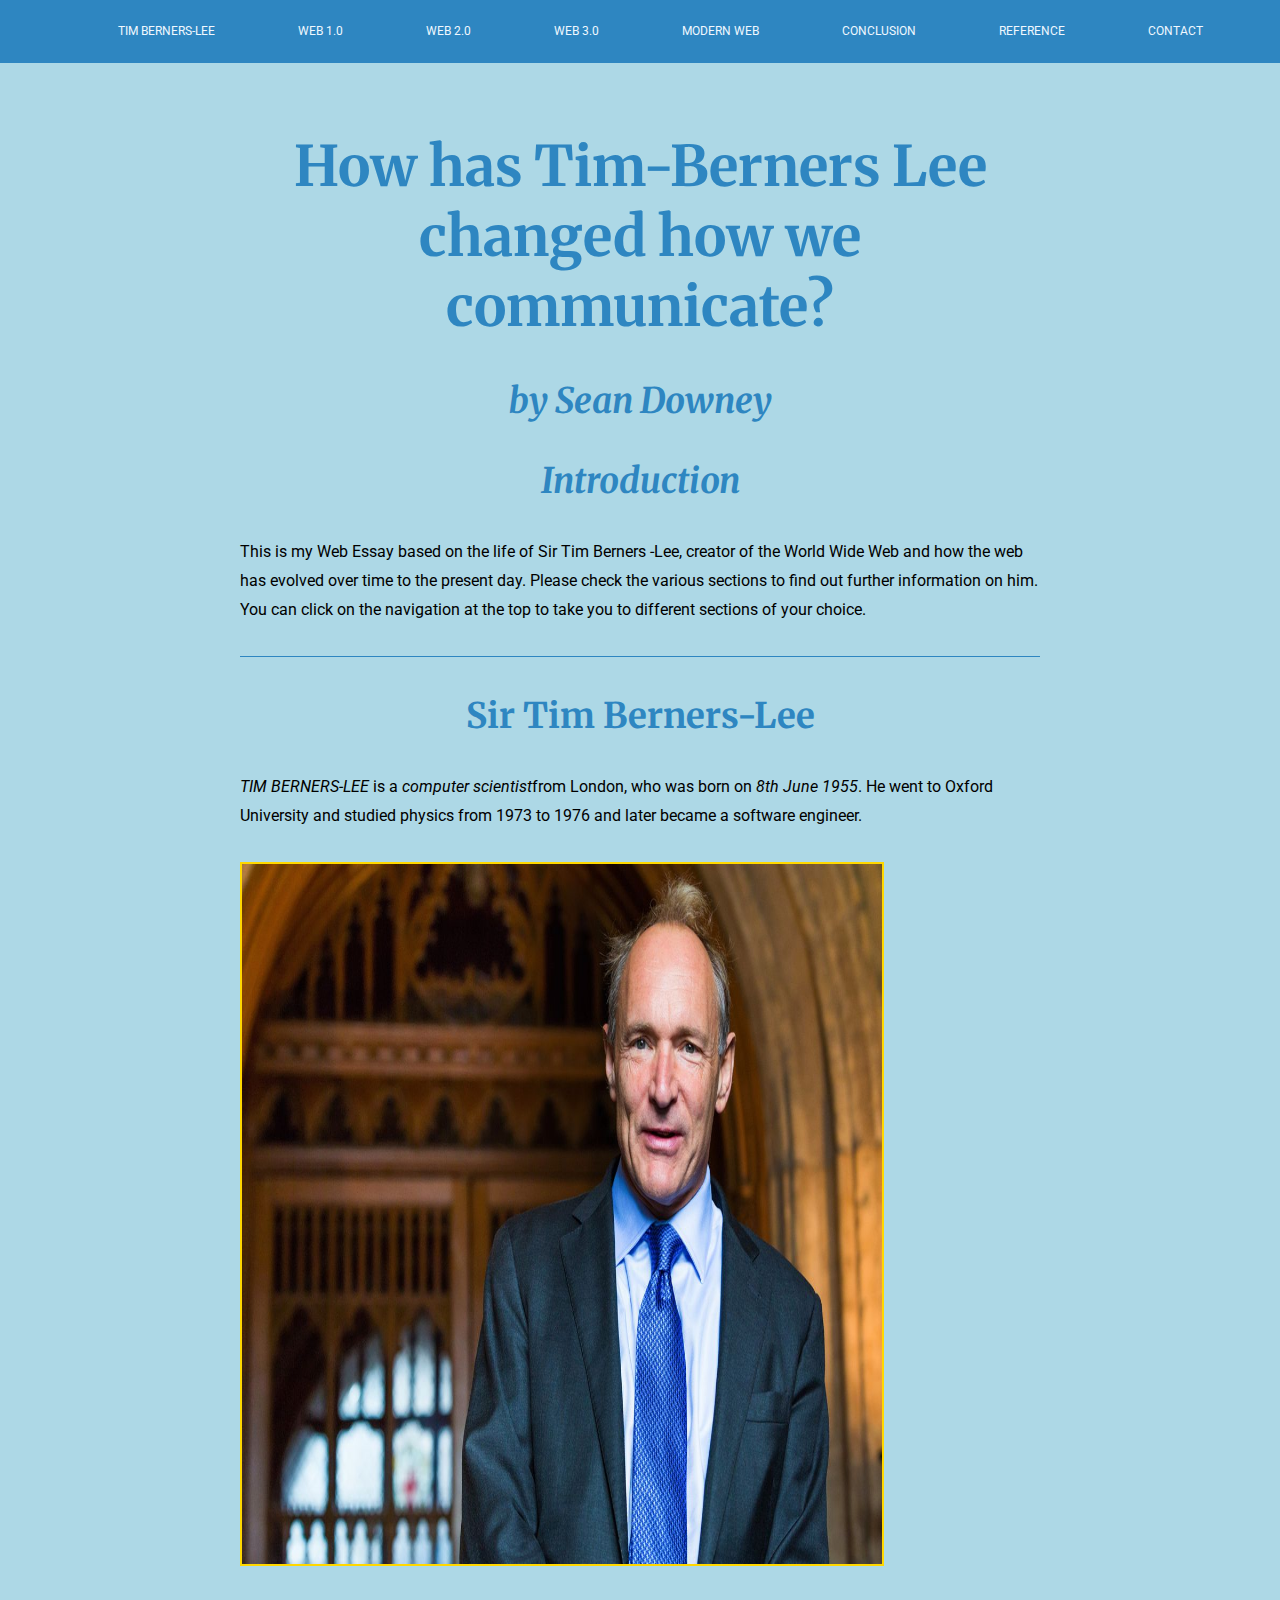
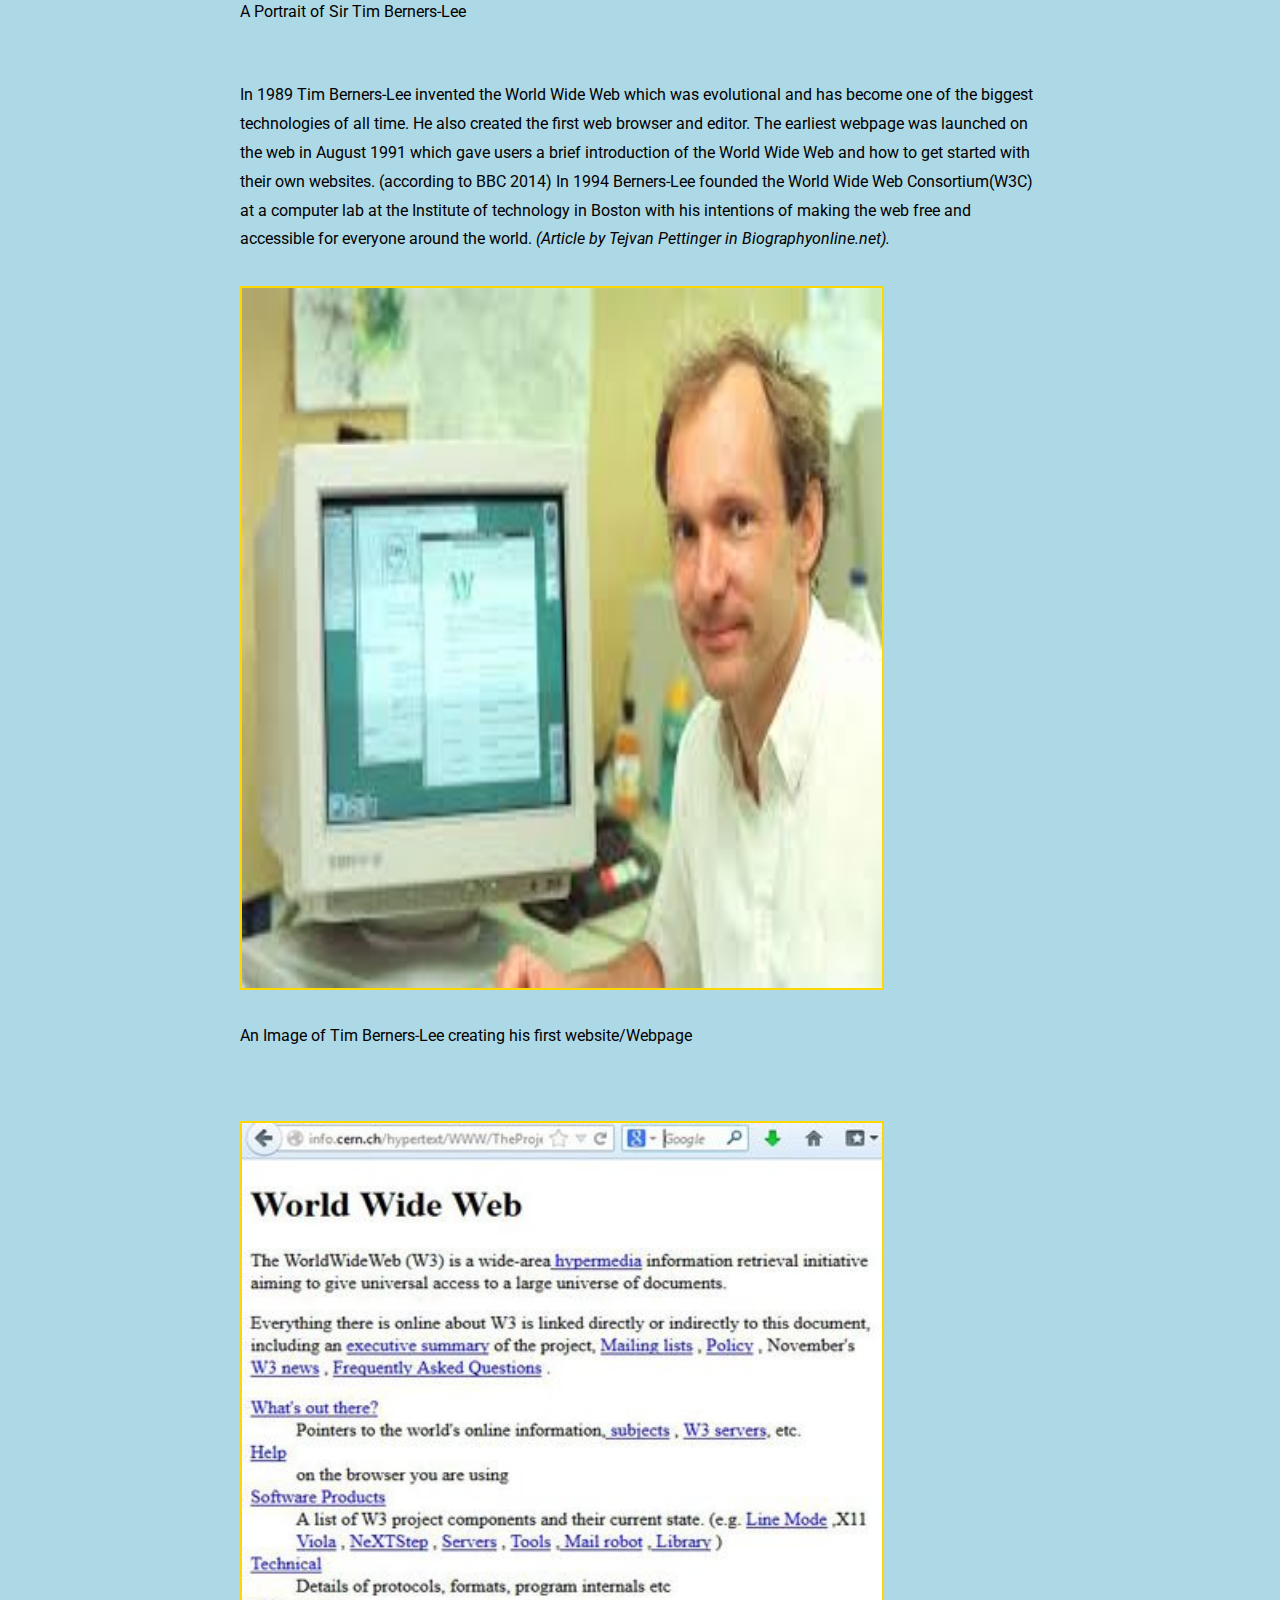
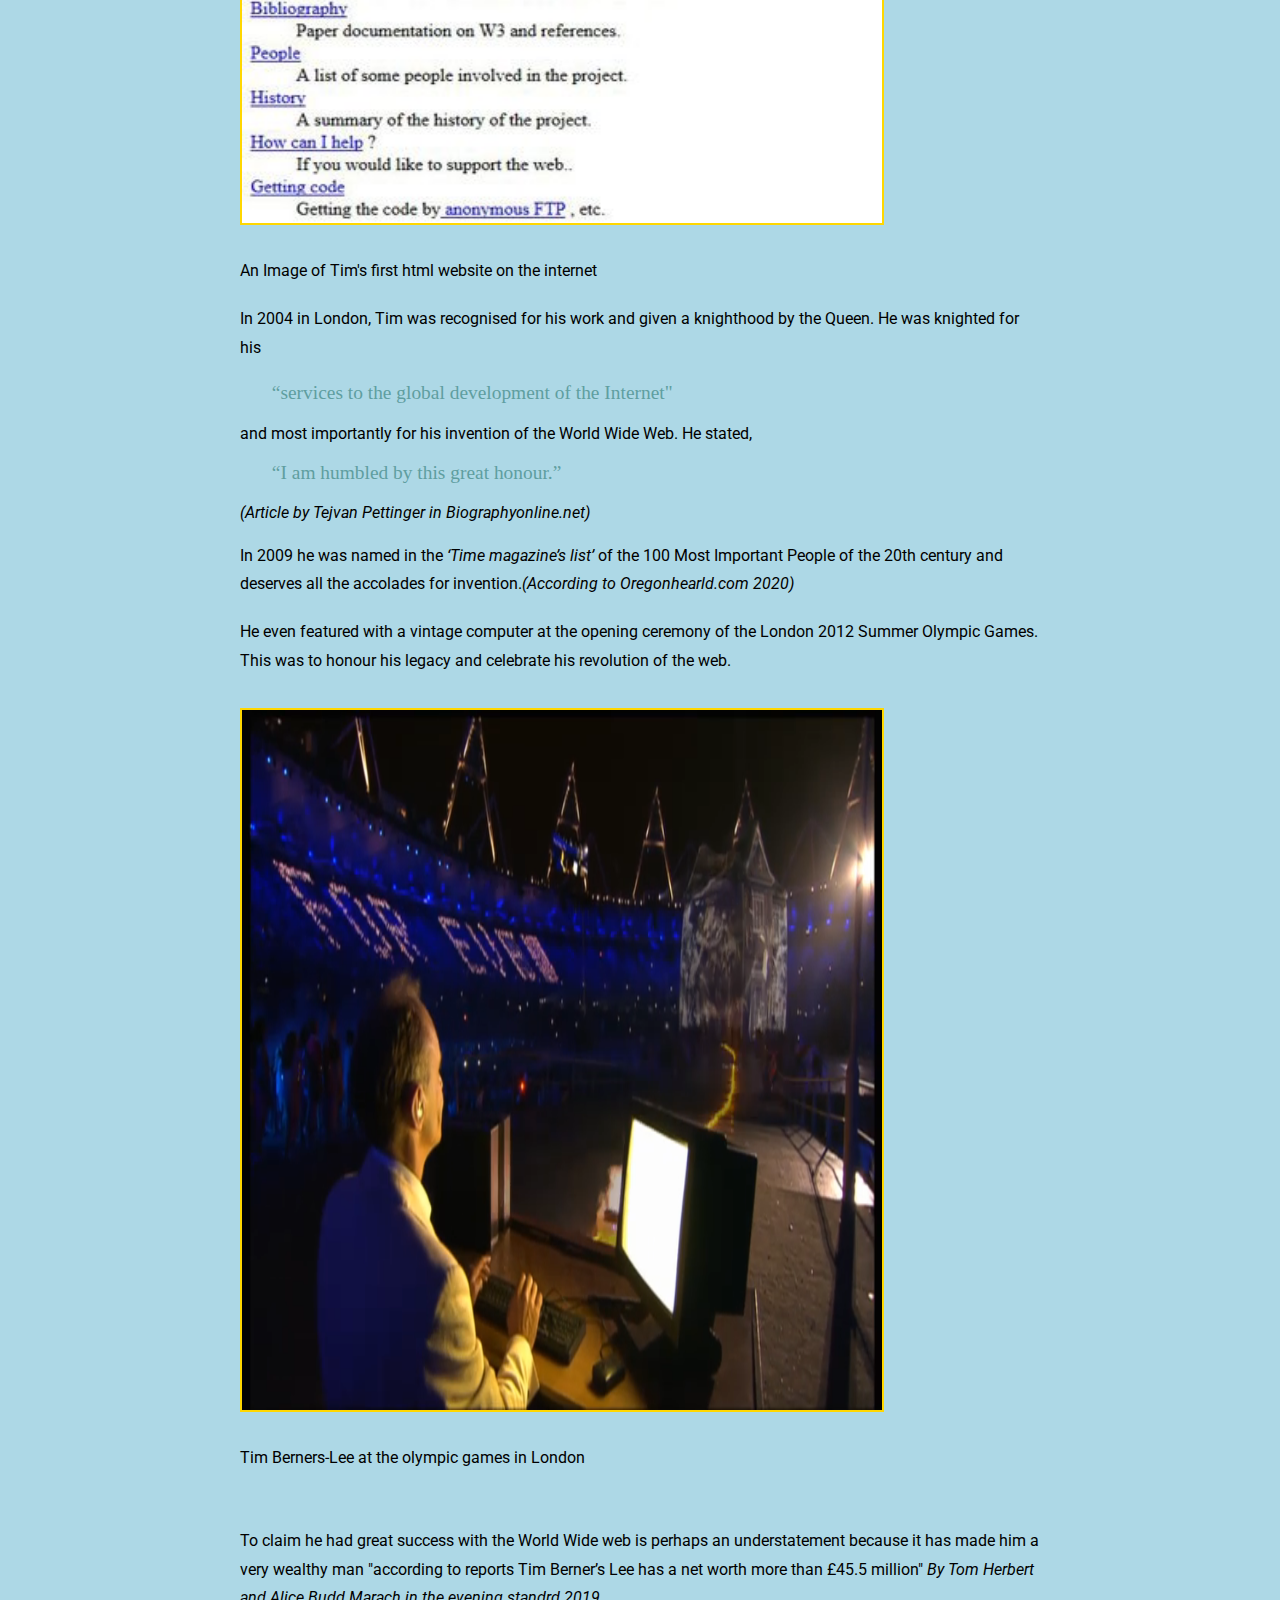
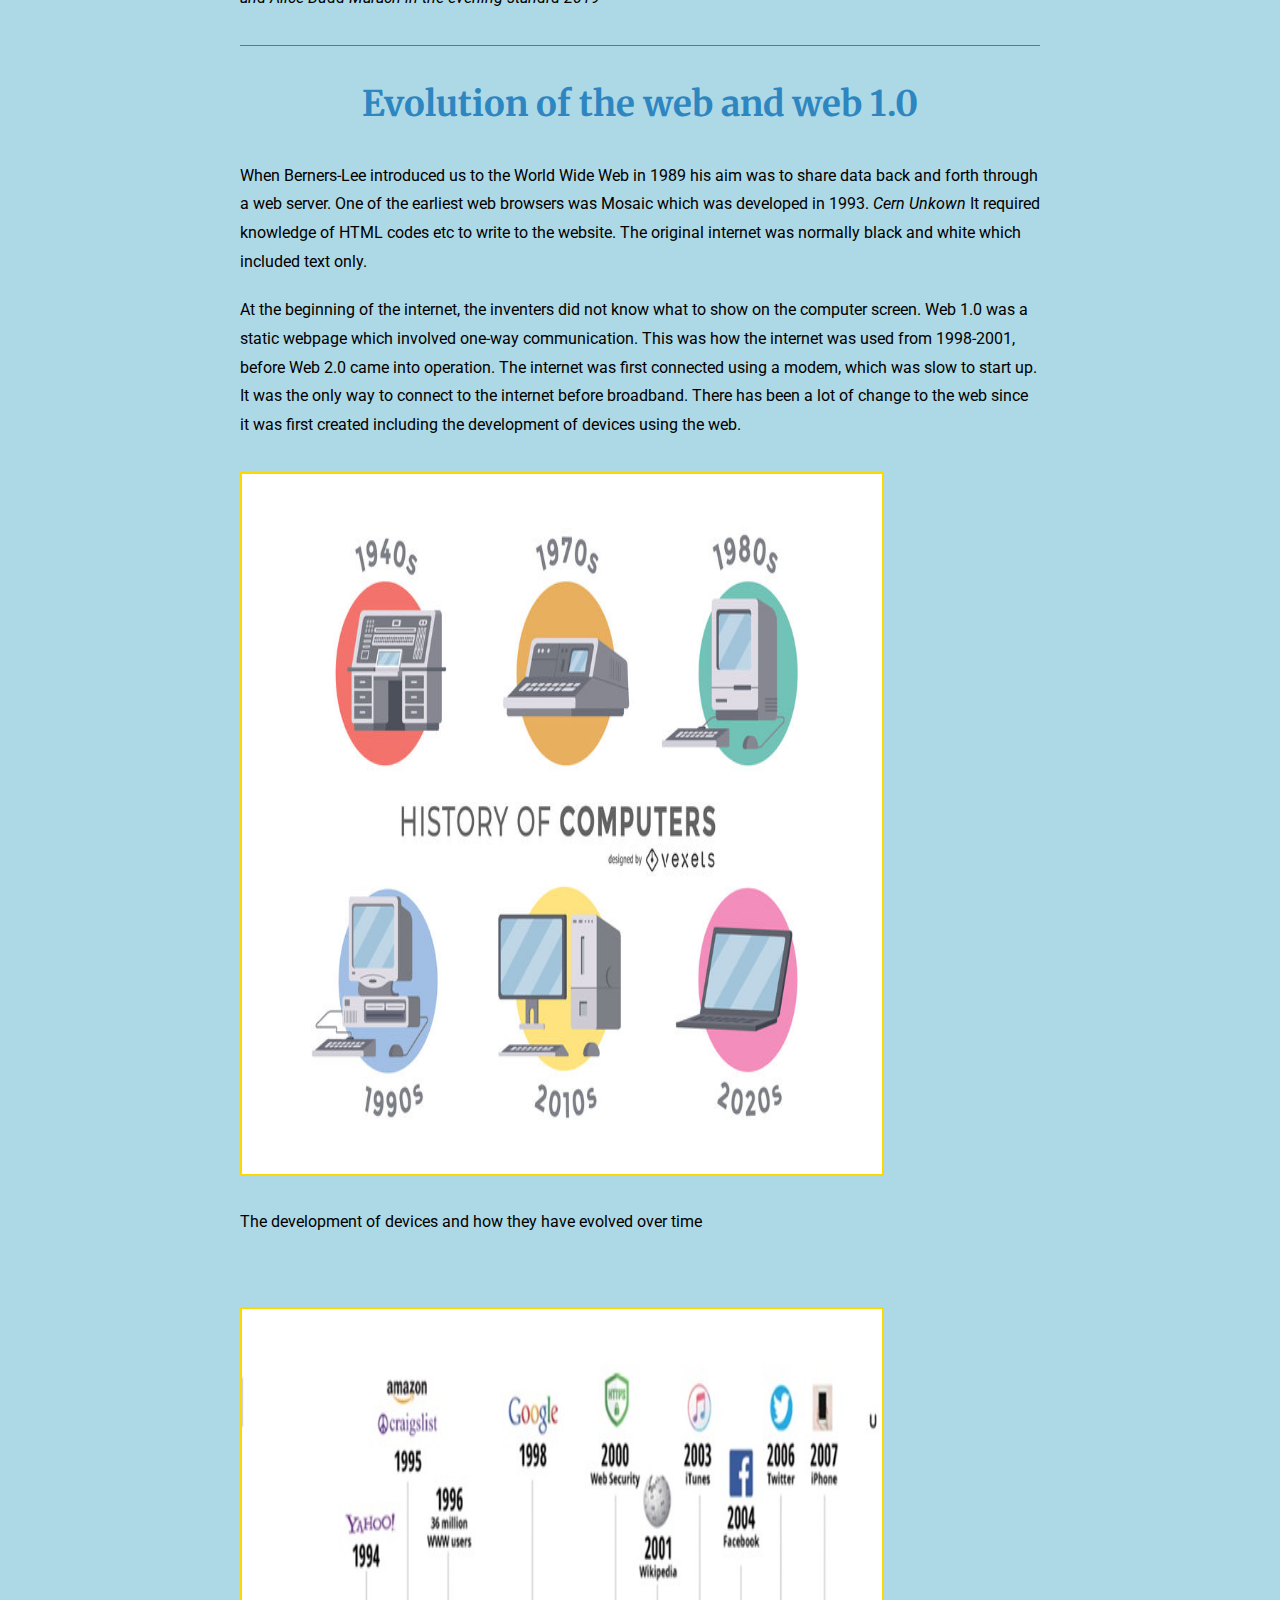
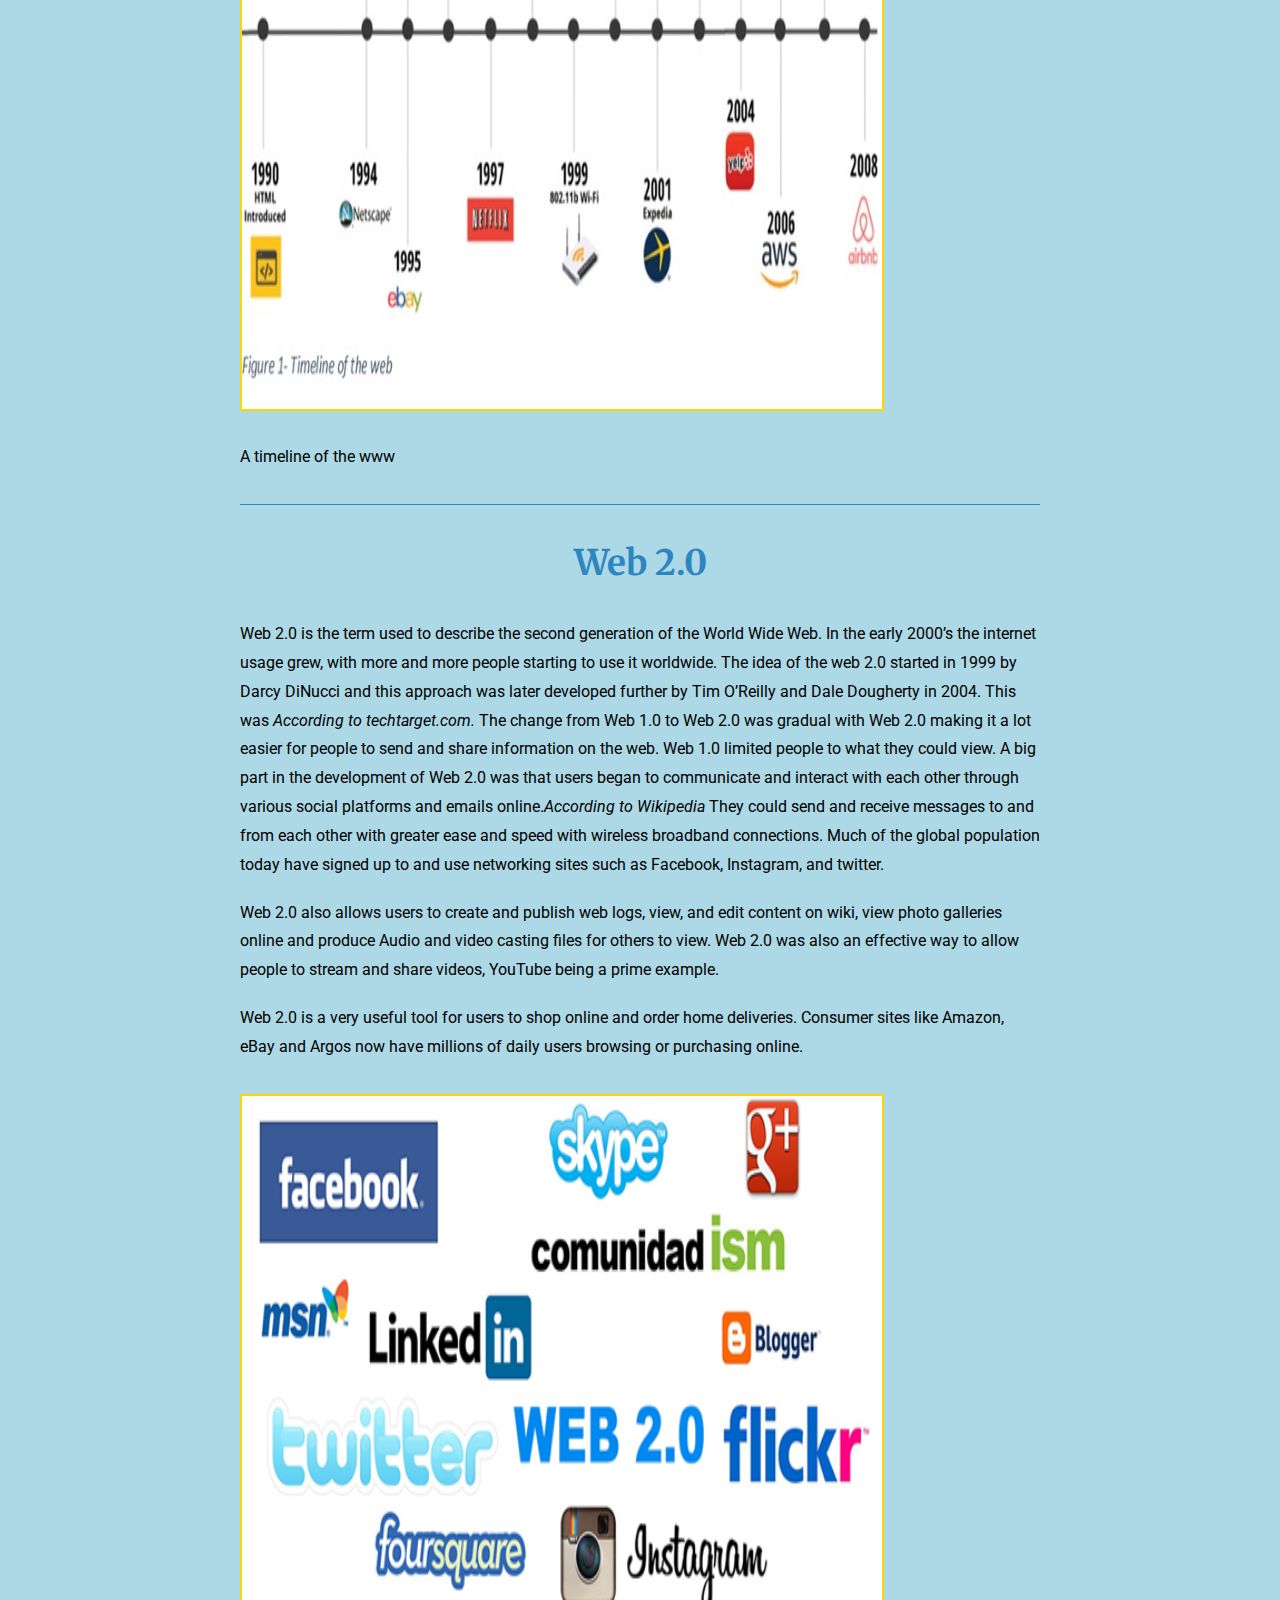
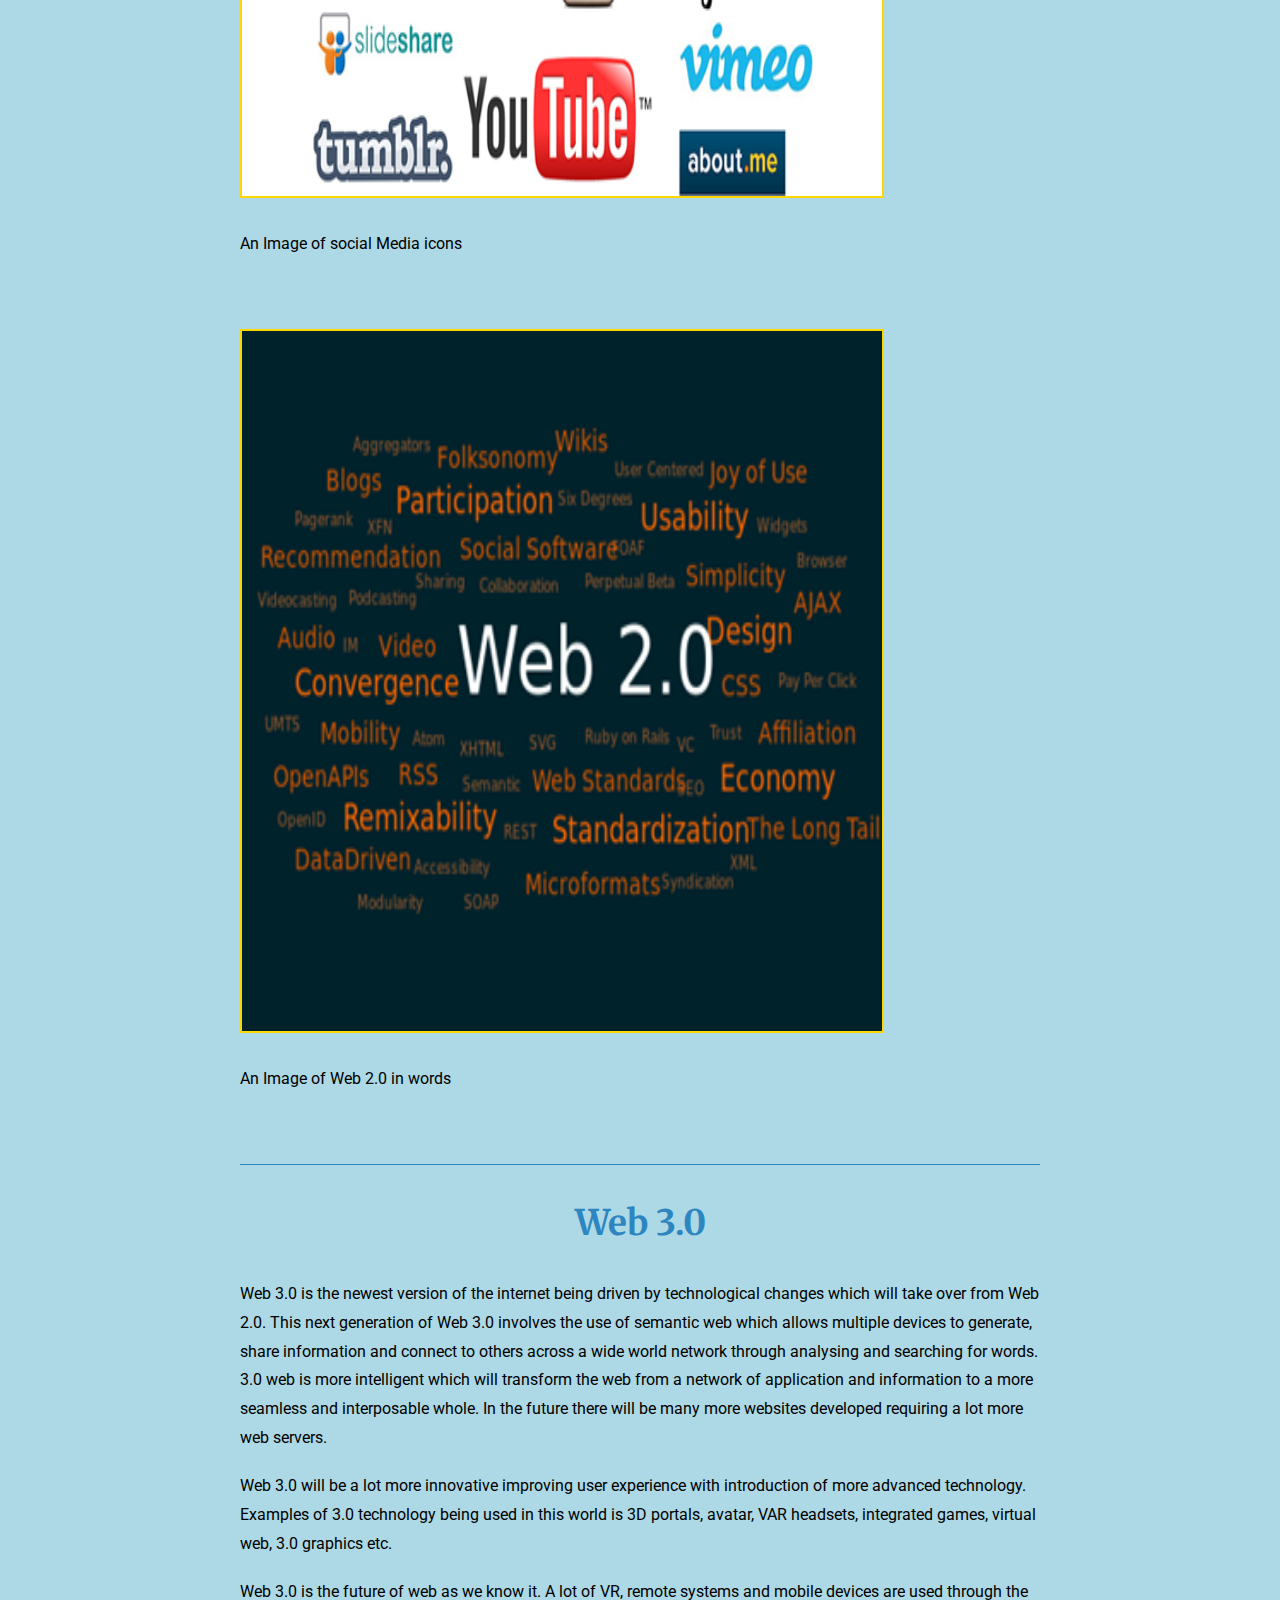
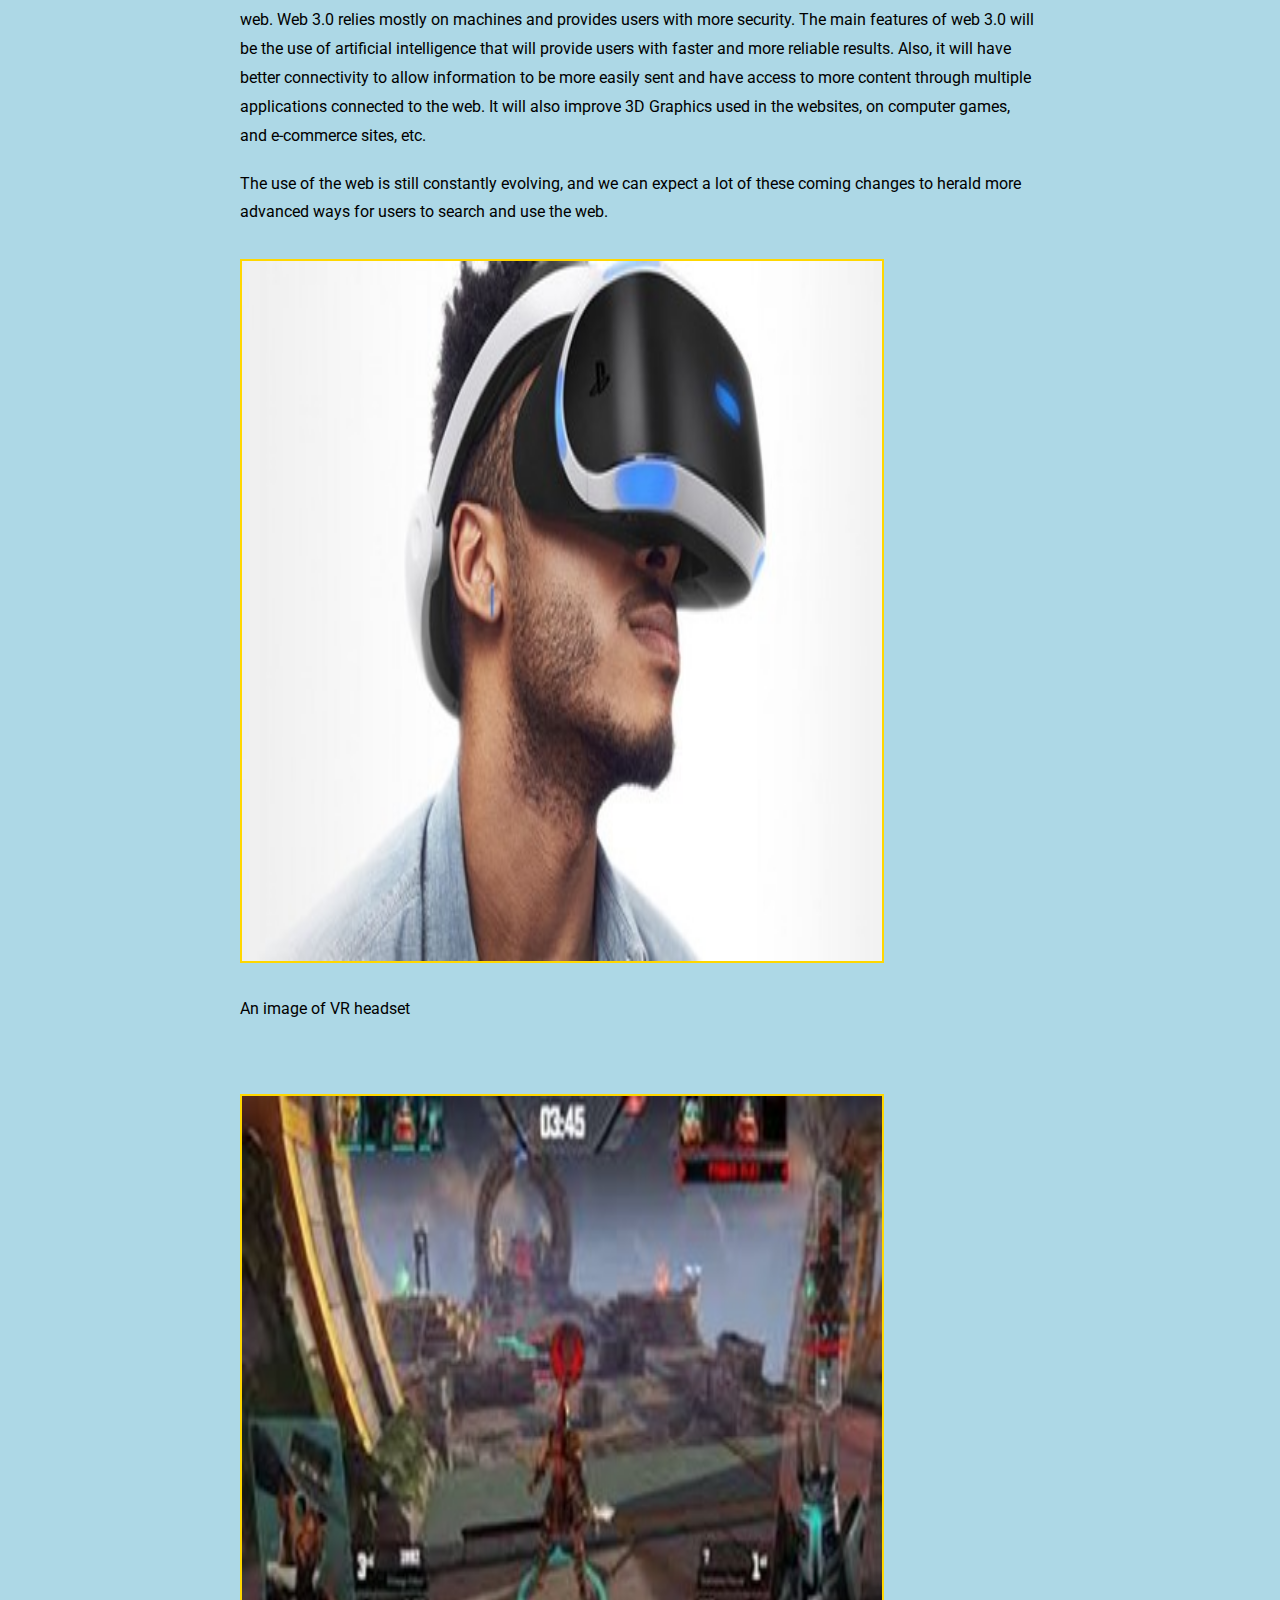
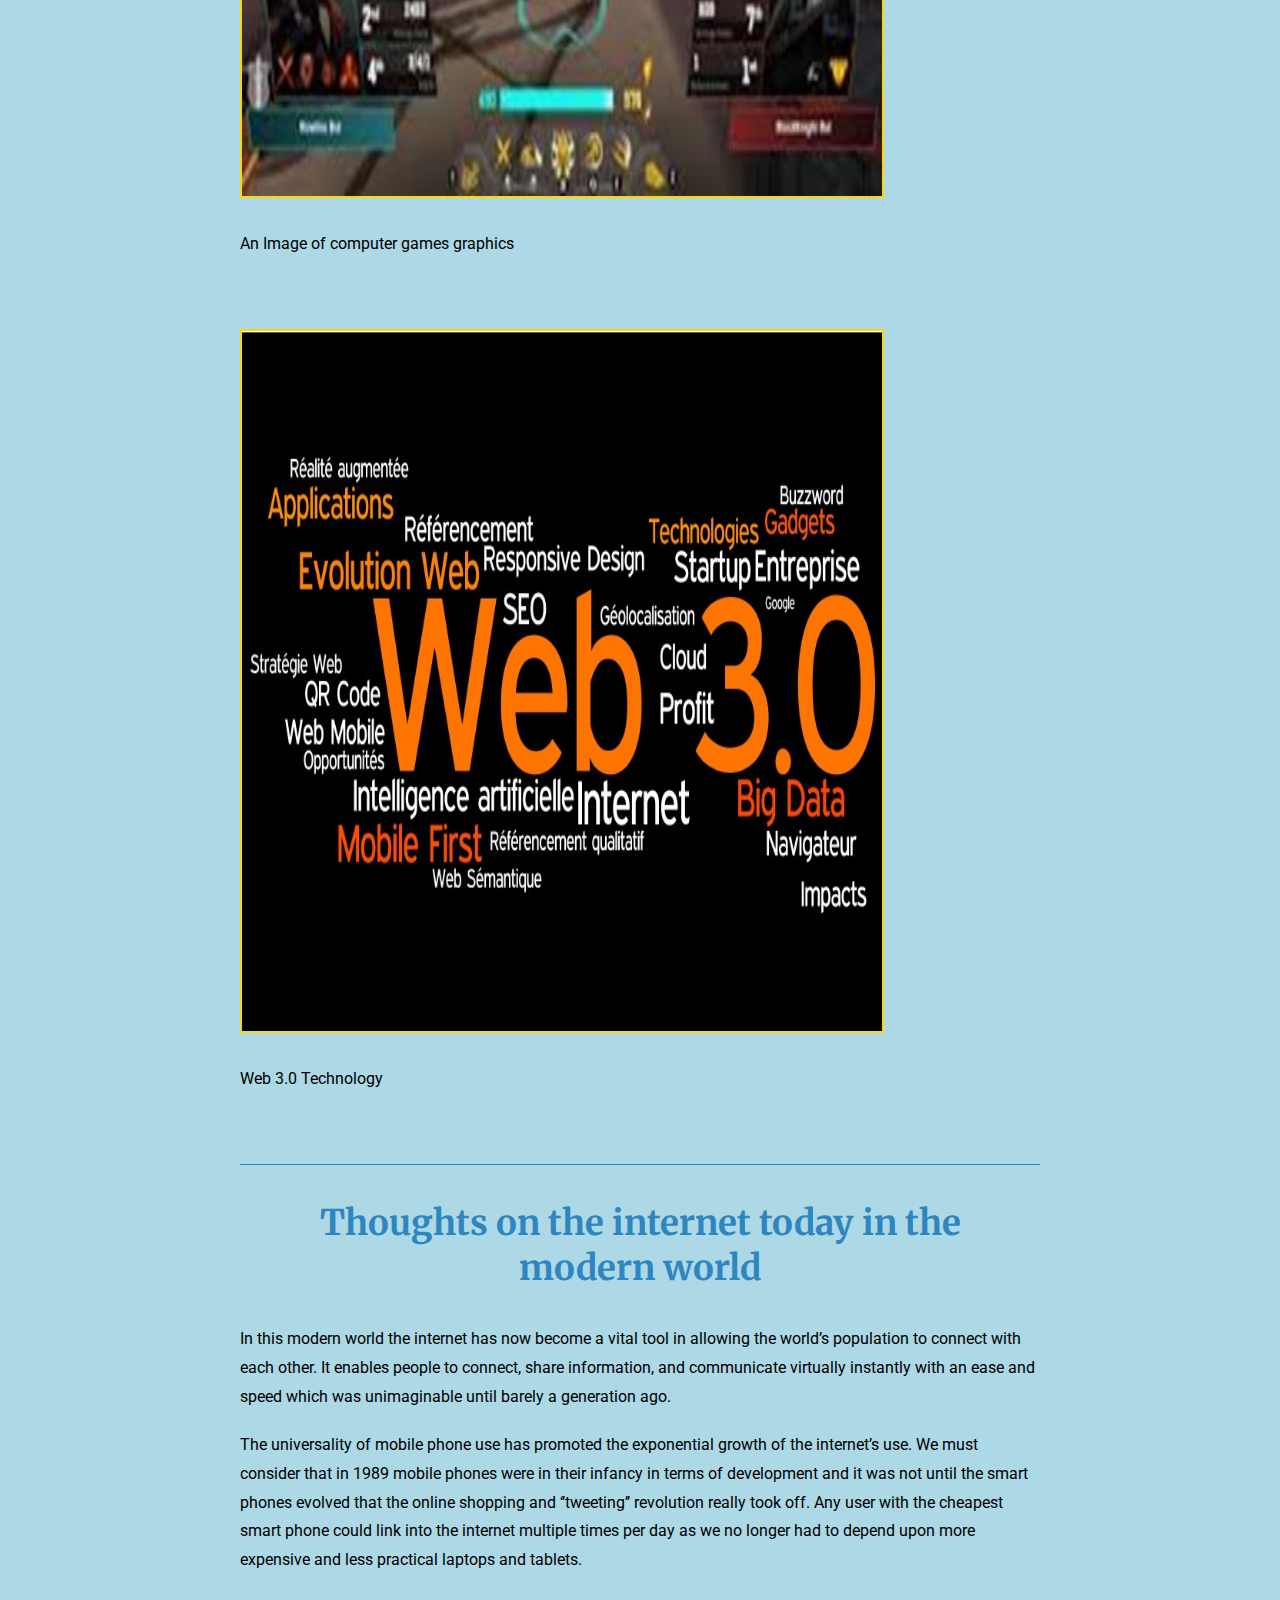
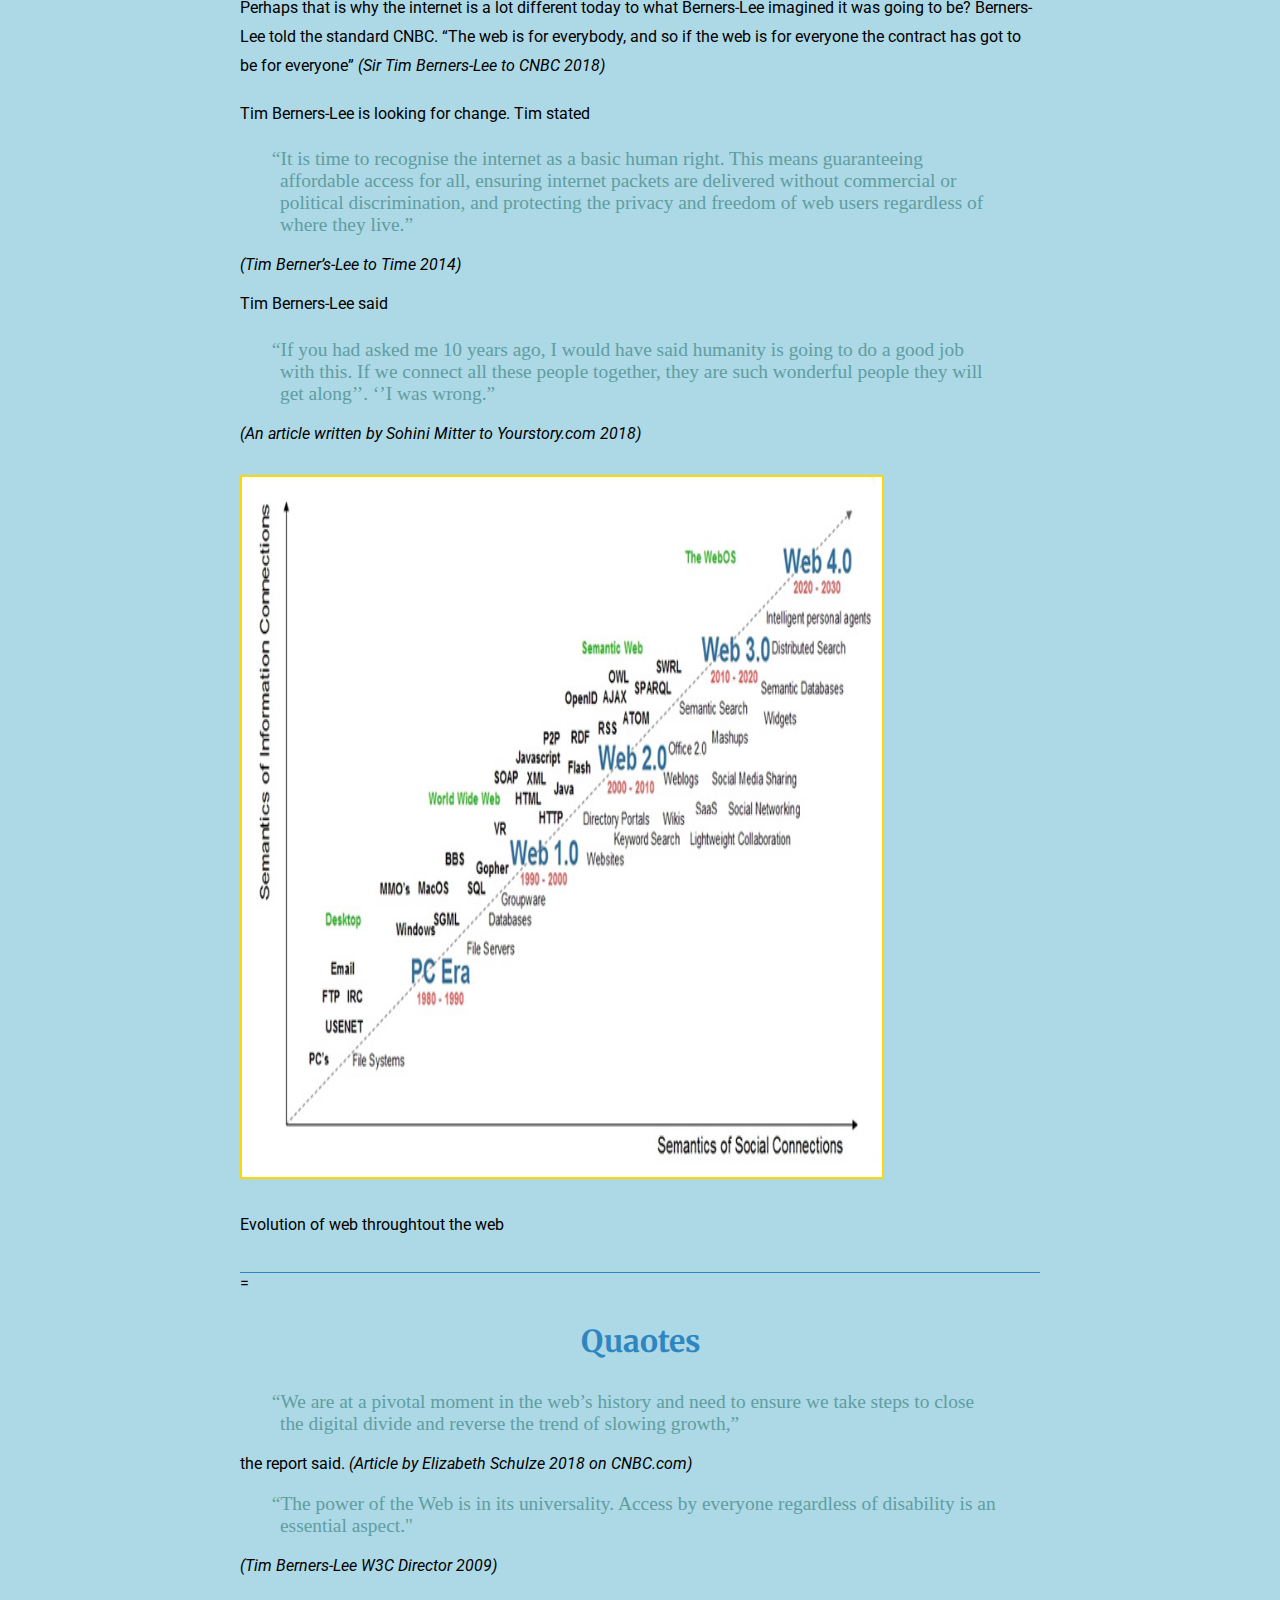
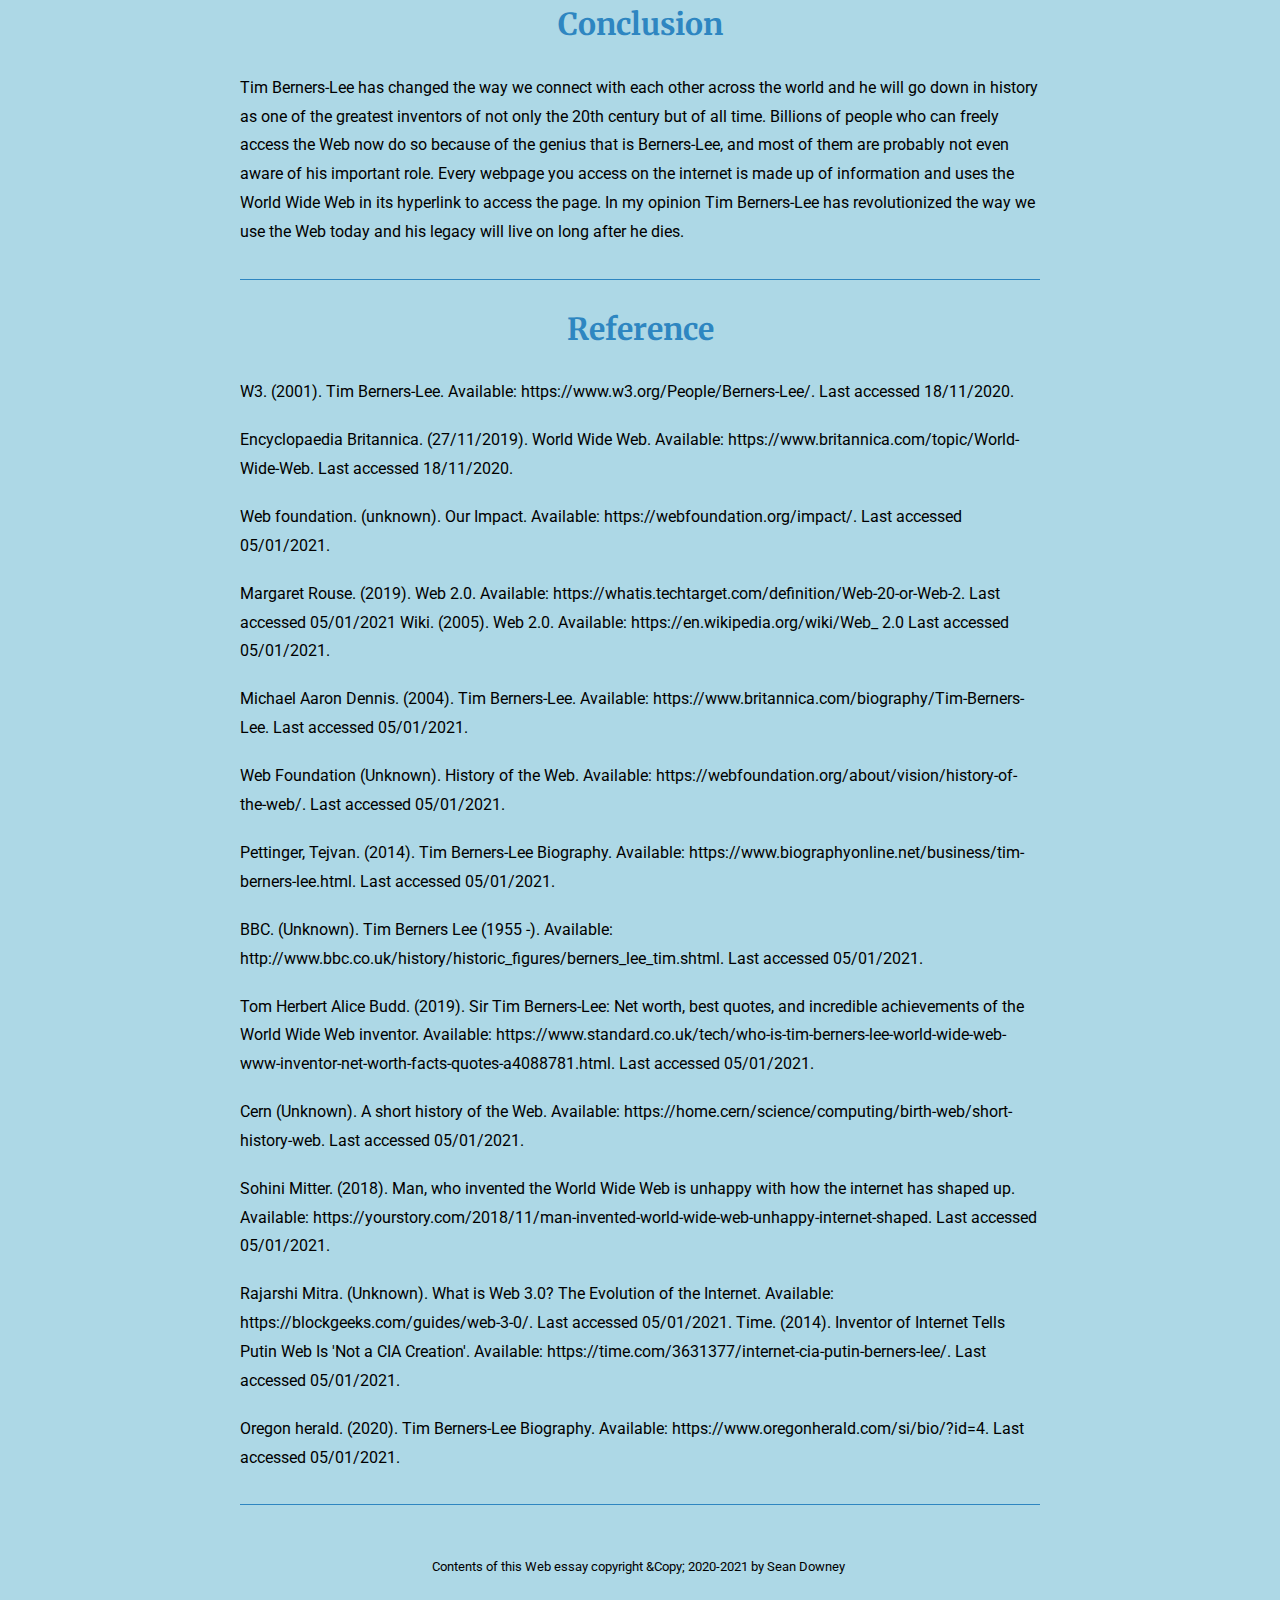
<file: index.html>
@@ -0,0 +1,253 @@
<!DOCTYPE html>
<html lang="en">
<head>
    
<meta charset="utf-8">
        <meta name="description" content="An Website on Sir Tim Berner's Lee by Sean Downey">
         <title>A Web essay on Sir Tim Berner's Lee by Sean Downey</title>
        <link rel="stylesheet" href="css/style2.css">
    
        <link rel="preconnect" href="https://fonts.gstatic.com">
        
        <link href="https://fonts.googleapis.com/css2?family=Merriweather:wght@300;700&family=Roboto&display=swap" rel="stylesheet">
</head>
 <body>
     <nav>
          <ul>
          <li><a href="#SirTimBernersLee">Tim Berners-Lee</a></li>
          <li><a href="#Evolution">Web 1.0</a></li>
          <li><a href="#Web2.0">Web 2.0</a></li>
         <li><a href="#Web3.0">Web 3.0</a></li>
        <li><a href="#Internet">Modern Web </a></li>
        <li><a href="#Conclusion">Conclusion</a></li>
        <li><a href="#reference">Reference</a></li>
        <li><a href="#contact">Contact</a></li>
          
       </ul> 
      </nav>
     
<article>
    
<header>
    
<h1>How has Tim-Berners Lee changed how we communicate?</h1>
    <br>

<h2><large>by Sean Downey</large></h2>
    <h2>Introduction</h2>
    <p>This is my Web Essay based on the life of Sir Tim Berners -Lee, creator of the World Wide Web and how the web has evolved over time to the present day. Please check the various sections to find out further information on him. You can click on the navigation at the top to take you to different sections of your choice. </p>
    
</header>

<hr>

<section>

<h2 id="SirTimBernersLee">Sir Tim Berners-Lee</h2>

    <p><span class="designer">Tim Berners-Lee </span>is a <i>computer scientist</i>from London, who was born on <i> 8th June 1955</i>. He went to Oxford University and studied physics from 1973 to 1976 and later became a software engineer.</p>
    
<img src="img/sirtimbernerslee.jpg" alt="A portiat Image of himself" title="Sir Tim Berner's-Lee" /><p><caption>A Portrait of Sir Tim Berners-Lee</caption></p>
    
<br>
    
<p>In 1989 Tim Berners-Lee invented the World Wide Web which was evolutional and has become one of the biggest technologies of all time. He also created the first web browser and editor. The earliest webpage was launched on the web in August 1991 which gave users a brief introduction of the World Wide Web and how to get started with their own websites. (according to BBC 2014) In 1994 Berners-Lee founded the World Wide Web Consortium(W3C) at a computer lab at the Institute of technology in Boston with his intentions of making the web free and accessible for everyone around the world. <cite>(Article by Tejvan Pettinger in Biographyonline.net).</cite></p>
    
<img src="img/firstwebpage.jpg" alt="An Image of him creating webpage" title="computer" /><p><caption>An Image of Tim Berners-Lee creating his first website/Webpage</caption></p>
    
<br>
    
   <img src="img/firsthtmlwebsite.jpg" alt="An Image of his website" title="webpage" /><p><caption>An Image of Tim's first html website on the internet</caption></p> 

<p>In 2004 in London, Tim was recognised for his work and given a knighthood by the Queen. He was knighted for his <blockquote> “services to the global development of the Internet"</blockquote> and most importantly for his invention of the World Wide Web. He stated, <blockquote>“I am humbled by this great honour.”</blockquote> <cite>(Article by Tejvan Pettinger in Biographyonline.net) </cite> <p>
    
    <p>In 2009 he was named in the <i>‘Time magazine’s list’</i> of the 100 Most Important People of the 20th century and deserves all the accolades for invention.<cite>(According to Oregonhearld.com 2020)</cite></p>
    
    <p>He even featured with a vintage computer at the opening ceremony of the London 2012 Summer Olympic Games. This was to honour his legacy and celebrate his revolution of the web.</p>
    
    <img src="img/theolympics.png" alt="An Image of him at the olympics" title="Olympics" /><p><caption>Tim Berners-Lee at the olympic games in London</caption></p>
    
    <br>
    
    <p>To claim he had great success with the World Wide web is perhaps an understatement because it has made him a very wealthy man "according to reports Tim Berner’s Lee has a net worth more than £45.5 million" <cite>By Tom Herbert and Alice Budd Marach in the evening standrd 2019</cite> </p>

    </section>
    
    <hr>
    
    <section>

<h2 id="Evolution">Evolution of the web and web 1.0</h2>
    
    <p>When Berners-Lee introduced us to the World Wide Web in 1989 his aim was to share data back and forth through a web server. One of the earliest web browsers was Mosaic which was developed in 1993. <cite>Cern Unkown</cite> It required knowledge of HTML codes etc to write to the website. The original internet was normally black and white which included text only. </p>

<p>At the beginning of the internet, the inventers did not know what to show on the computer screen. Web 1.0 was a static webpage which involved one-way communication. This was how the internet was used from 1998-2001, before Web 2.0 came into operation. The internet was first connected using a modem, which was slow to start up. It was the only way to connect to the internet before broadband. There has been a lot of change to the web since it was first created including the development of devices using the web.</p>

        <p><img src="img/devices.jpg" alt="An Image" title="Devices" /><p><caption> The development of devices and how they have evolved over time</caption></p>
     
<br>
        
<p><img src="img/Historyofwww.jpg" alt="An Image" title="Devices" /><caption>A timeline of the www </caption>
    
<br>
    
</section>
    
<hr>

<section>
    
<h2 id="Web2.0">Web 2.0</h2>
    
<p>Web 2.0 is the term used to describe the second generation of the World Wide Web. In the early 2000’s the internet usage grew, with more and more people starting to use it worldwide. The idea of the web 2.0 started in 1999 by Darcy DiNucci and this approach was later developed further by Tim O’Reilly and Dale Dougherty in 2004. This was <cite>According to techtarget.com.</cite> The change from Web 1.0 to Web 2.0 was gradual with Web 2.0 making it a lot easier for people to send and share information on the web. Web 1.0 limited people to what they could view. A big part in the development of Web 2.0 was that users began to communicate and interact with each other through various social platforms and emails online.<cite>According to Wikipedia</cite> They could send and receive messages to and from each other with greater ease and speed with wireless broadband connections. Much of the global population today have signed up to and use networking sites such as Facebook, Instagram, and twitter.</p>

    <p> Web 2.0 also allows users to create and publish web logs, view, and edit content on wiki, view photo galleries online and produce Audio and video casting files for others to view. Web 2.0 was also an effective way to allow people to stream and share videos, YouTube being a prime example.</p>
    
    <p>Web 2.0 is a very useful tool for users to shop online and order home deliveries. Consumer sites like Amazon, eBay and Argos now have millions of daily users browsing or purchasing online.</p>
    
    <img src="img/socialmedia.png" alt="An Image of social media" title="Web 2.0" /><p><caption>An Image of social Media icons</caption></p>
    
    <br>
        
<img src="img/Web2.0.png" alt="An Image of Web 2.0" title="Web 2.0" /><p><caption>An Image of Web 2.0 in words</caption></p>
    
    <br>
    
    </section>
    
<hr>
    
<section>
    
    <h2 id="Web3.0">Web 3.0</h2>
    
    <p>Web 3.0 is the newest version of the internet being driven by technological changes which will take over from Web 2.0. This next generation of Web 3.0 involves the use of semantic web which allows multiple devices to generate, share information and connect to others across a wide world network through analysing and searching for words. 3.0 web is more intelligent which will transform the web from a network of application and information to a more seamless and interposable whole. In the future there will be many more websites developed requiring a lot more web servers.</p>
    
    <p>Web 3.0 will be a lot more innovative improving user experience with introduction of more advanced technology. Examples of 3.0 technology being used in this world is 3D portals, avatar, VAR headsets, integrated games, virtual web, 3.0 graphics etc.</p>
    
    <p>Web 3.0 is the future of web as we know it. A lot of VR, remote systems and mobile devices are used through the web. Web 3.0 relies mostly on machines and provides users with more security. The main features of web 3.0 will be the use of artificial intelligence that will provide users with faster and more reliable results. Also, it will have better connectivity to allow information to be more easily sent and have access to more content through multiple applications connected to the web. It will also improve 3D Graphics used in the websites, on computer games, and e-commerce sites, etc.</p>
    
    <p>The use of the web is still constantly evolving, and we can expect a lot of these coming changes to herald more advanced ways for users to search and use the web.</p>
    
    <img src="img/VRheadset2.jpg" alt="An Image of VR" title="VR Headset" /><p><caption> An image of VR headset</caption></p>
    
    <br>
        
<img src="img/virtualrealitygames.jpg" alt="An Image of games" title="pcgames" /><p><caption> An Image of computer games graphics </caption></p>
    
    <br>
    
    <img src="img/web3.0.jpg" alt="An Image of Web 3.0" title="Web 3.0" /><p><caption> Web 3.0 Technology </caption></p>
    
    <br>
          
    
</section>
    
<hr>
    
<section>
    
    <h2 id="Internet">Thoughts on the internet today in the modern world</h2>
    
    <p>In this modern world the internet has now become a vital tool in allowing the world’s population to connect with each other. It enables people to connect, share information, and communicate virtually instantly with an ease and speed which was unimaginable until barely a generation ago. </p>
    
    <p>The universality of mobile phone use has promoted the exponential growth of the internet’s use. We must consider that in 1989 mobile phones were in their infancy in terms of development and it was not until the smart phones evolved that the online shopping and ‘’tweeting’’ revolution really took off. Any user with the cheapest smart phone could link into the internet multiple times per day as we no longer had to depend upon more expensive and less practical laptops and tablets.</p>
    
    <p>Perhaps that is why the internet is a lot different today to what Berners-Lee imagined it was going to be? Berners-Lee told the standard CNBC. “The web is for everybody, and so if the web is for everyone the contract has got to be for everyone” <cite>(Sir Tim Berners-Lee to CNBC 2018)</cite></p>
    
    <p>Tim Berners-Lee is looking for change. Tim stated <blockquote> “It is time to recognise the internet as a basic human right.  This means guaranteeing affordable access for all, ensuring internet packets are delivered without commercial or political discrimination, and protecting the privacy and freedom of web users regardless of where they live.”</blockquote> <cite>(Tim Berner’s-Lee to Time 2014)</cite>

    
    <p>Tim Berners-Lee said <blockquote>“If you had asked me 10 years ago, I would have said humanity is going to do a good job with this. If we connect all these people together, they are such wonderful people they will get along’’. ‘’I was wrong.”</blockquote> <cite>(An article written by Sohini Mitter to Yourstory.com 2018)</cite>
     
    <img src="img/Evolutionofweb.jpg" alt="An Image of Web 3.0" title="Web 3.0" /><p><caption> Evolution of web throughtout the web </caption></p>
    

</section>
    
<hr>
    
    <section>=
    <h3>Quaotes</h3>
        
   <blockquote>“We are at a pivotal moment in the web’s history and need to ensure we take steps to close the digital divide and reverse the trend of slowing growth,” </blockquote>the report said. <cite>(Article by Elizabeth Schulze 2018 on CNBC.com) </cite>
   
    
    <blockquote>“The power of the Web is in its universality. Access by everyone regardless of disability is an essential aspect." </blockquote> <cite>(Tim Berners-Lee W3C Director 2009) </cite>
    
    </section>

<secion>
    
<h3 id="Conclusion">Conclusion</h3>

<p>Tim Berners-Lee has changed the way we connect with each other across the world and he will go down in history as one of the greatest inventors of not only the 20th century but of all time. Billions of people who can freely access the Web now do so because of the genius that is Berners-Lee, and most of them are probably not even aware of his important role. Every webpage you access on the internet is made up of information and uses the World Wide Web in its hyperlink to access the page. In my opinion Tim Berners-Lee has revolutionized the way we use the Web today and his legacy will live on long after he dies.</p>
    
</secion>

<hr>

<secion>

<h3 id=reference>Reference</h3>
    
<p>W3. (2001). Tim Berners-Lee. Available: https://www.w3.org/People/Berners-Lee/.  Last accessed 18/11/2020.</p>
    
<p>Encyclopaedia Britannica. (27/11/2019). World Wide Web. Available: https://www.britannica.com/topic/World-Wide-Web.  Last accessed 18/11/2020.</p>
    
<p> Web foundation. (unknown). Our Impact. Available: https://webfoundation.org/impact/. Last accessed 05/01/2021.</p>
    
<p>Margaret Rouse. (2019). Web 2.0. Available: https://whatis.techtarget.com/definition/Web-20-or-Web-2. Last accessed 05/01/2021
Wiki. (2005). Web 2.0. Available: https://en.wikipedia.org/wiki/Web_ 2.0 Last accessed 05/01/2021.</p>

<p>Michael Aaron Dennis. (2004). Tim Berners-Lee. Available: https://www.britannica.com/biography/Tim-Berners-Lee. Last accessed 05/01/2021.</p>
    
<p>Web Foundation (Unknown). History of the Web. Available: https://webfoundation.org/about/vision/history-of-the-web/. Last accessed 05/01/2021.</p>
    
<p>Pettinger, Tejvan. (2014). Tim Berners-Lee Biography. Available: https://www.biographyonline.net/business/tim-berners-lee.html. Last accessed 05/01/2021.</p>
    
<p>BBC. (Unknown). Tim Berners Lee (1955 -). Available: http://www.bbc.co.uk/history/historic_figures/berners_lee_tim.shtml. Last accessed 05/01/2021.</p>
    
<p>Tom Herbert Alice Budd. (2019). Sir Tim Berners-Lee: Net worth, best quotes, and incredible achievements of the World Wide Web inventor. Available: https://www.standard.co.uk/tech/who-is-tim-berners-lee-world-wide-web-www-inventor-net-worth-facts-quotes-a4088781.html. Last accessed 05/01/2021.</p>
    
<p>Cern (Unknown). A short history of the Web. Available: https://home.cern/science/computing/birth-web/short-history-web. Last accessed 05/01/2021.</p>
    
<p>Sohini Mitter. (2018). Man, who invented the World Wide Web is unhappy with how the internet has shaped up. Available: https://yourstory.com/2018/11/man-invented-world-wide-web-unhappy-internet-shaped. Last accessed 05/01/2021.</p>
    
<p>Rajarshi Mitra. (Unknown). What is Web 3.0? The Evolution of the Internet. Available: https://blockgeeks.com/guides/web-3-0/. Last accessed 05/01/2021.
Time. (2014). Inventor of Internet Tells Putin Web Is 'Not a CIA Creation'. Available: https://time.com/3631377/internet-cia-putin-berners-lee/. Last accessed 05/01/2021.</p>
    
<p>Oregon herald. (2020). Tim Berners-Lee Biography. Available: https://www.oregonherald.com/si/bio/?id=4. Last accessed 05/01/2021.</p>


</secion>

 </article>
     
    <hr>
     
    <footer>

     <h3 id="contact"></h3>
         
         <p><small>Contents of this Web essay copyright &Copy; 2020-2021 by Sean Downey</small>&nbsp;</p>
        
        <br>
         
         <p><a href="mailto:Downey-S17@ulster.ac.uk" title="Feel free to email" >Get In Touch</a>&nbsp;</p>
        
      
         <p><a href="https://blogs.ulster.ac.uk/sean123/" target="_blank" Title= "Check out my blog">Blog</a>&nbsp;</p>
         
        <p><a href="https://facebook.com/seanyd1" target="_blank" Title="Check out my facebook">Facebook</a>&nbsp;</p>
        
            <p><a href="https://instagram.com/sjd_designs" target="_blank" title="check out my instagram">Instagram</a>&nbsp;</p>
        
             <p><a href="https://twitter.com/no1seandowney" target="_blank" Title="Check out my twitter account">Twitter</a></p>
     
     </footer>


    </body>
<html>
</file>
<file: css/style2.css>
+-/*----CSS Reset----*/
* {
    padding: 0;
    margin: 0;
    font-size: 100%;
    line-height: 1em;
}

/*----Main Styling -----*/

body {
width: 1000%;
max-width: 800px;
margin: auto;
background: lightblue;
font-family: 'Roboto', sans-serif;

    
}

/*-----Typography----*/

h1, h2, h3
{
   font-weight: bold;
    color: #2E86C1;
    text-align: center;
    font-family: 'Merriweather', serif;
}

p {
    margin-bottom: 1.2em;
    line-height: 1.8;
    
}

h1 { 
    font-size: 3.5em;
    margin-top: auto;
    margin-bottom: auto;
}

h2 { 
     font-size:2.2em;
     margin: 1em;
  }

h3{
    font-size: 1.9em;
    margin:1em;
}

.designer{
    text-transform: uppercase;
    font-style: oblique;
}

header h2 {
    margin: 0.5em 0 1em;
}
blockquote {
    font-size: 1.214em;
    color: cadetblue;
    hanging-punctuation: first;
    text-indent: -0.42em;
    font-family: 'Libre Baskerville', serif;  
}

blockquote cite{
   font-size: 1em;
    color: #2E86C1;
}


hr{
    margin-top: 2.0em;
    margin-bottom:auto;
    height: 1px;
    background: #2E86C1;
    color:black;
    border: 0 none;
     
}

blockquote cite{
   font-size: .9em;
    color: #2E86C1;
}

 footer{
    float: inherit;
  text-align: center; 
}

header {margin-top: 7em;
      }

header h2 {
    font-style: italic;
}

/*---Image-------*/

img{
    display:block;
    margin: 2em 0;
    padding:0;
    max-width: 80%;
    height: 700px;
    width: 700px;
    border: gold 2px solid; 

}


caption {
    margin: 1.8em 0;
    text-transform: uppercase;
}

background image{ display: block;
    
}

/*---STYLING LINKS -----*/

a{ 
    text-decoration: none;
    color:aliceblue;
}

a:hover {
            border-bottom:none;
            color:gold;
            text-decoration: underline;
}


/*----Navigation-----*/
nav{
    position:fixed;
    top:0;
    left:0;
    margin:0;
    width:100%;
    background-color:#2E86C1;
    padding: 1em 0;
    font-size: 0.76em;

}

nav ul { 
        text-align: center;
        text-transform: uppercase;
}

nav ul li {
    display: inline;
    margin: 40px;
}

footer a { color: seagreen;
     display:inline; 
}

footer p { display: inline-block;}
</file>
